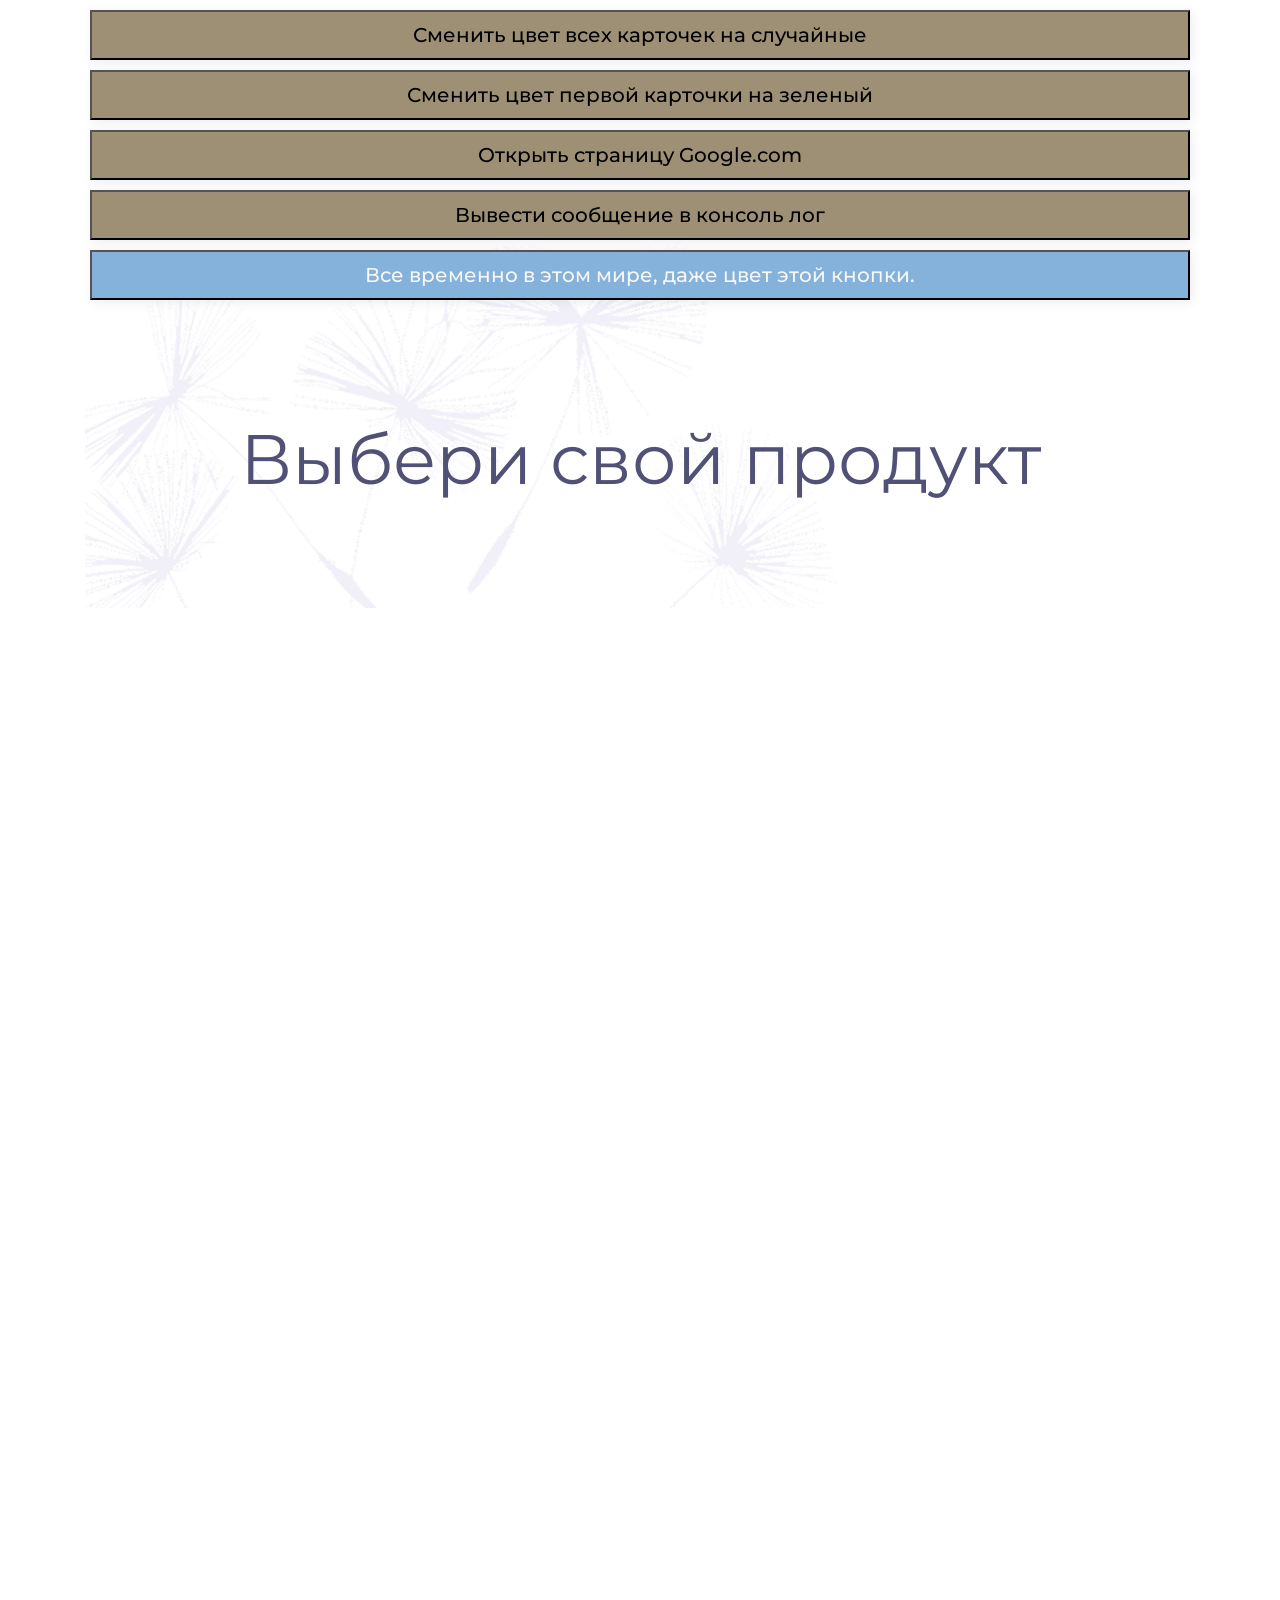
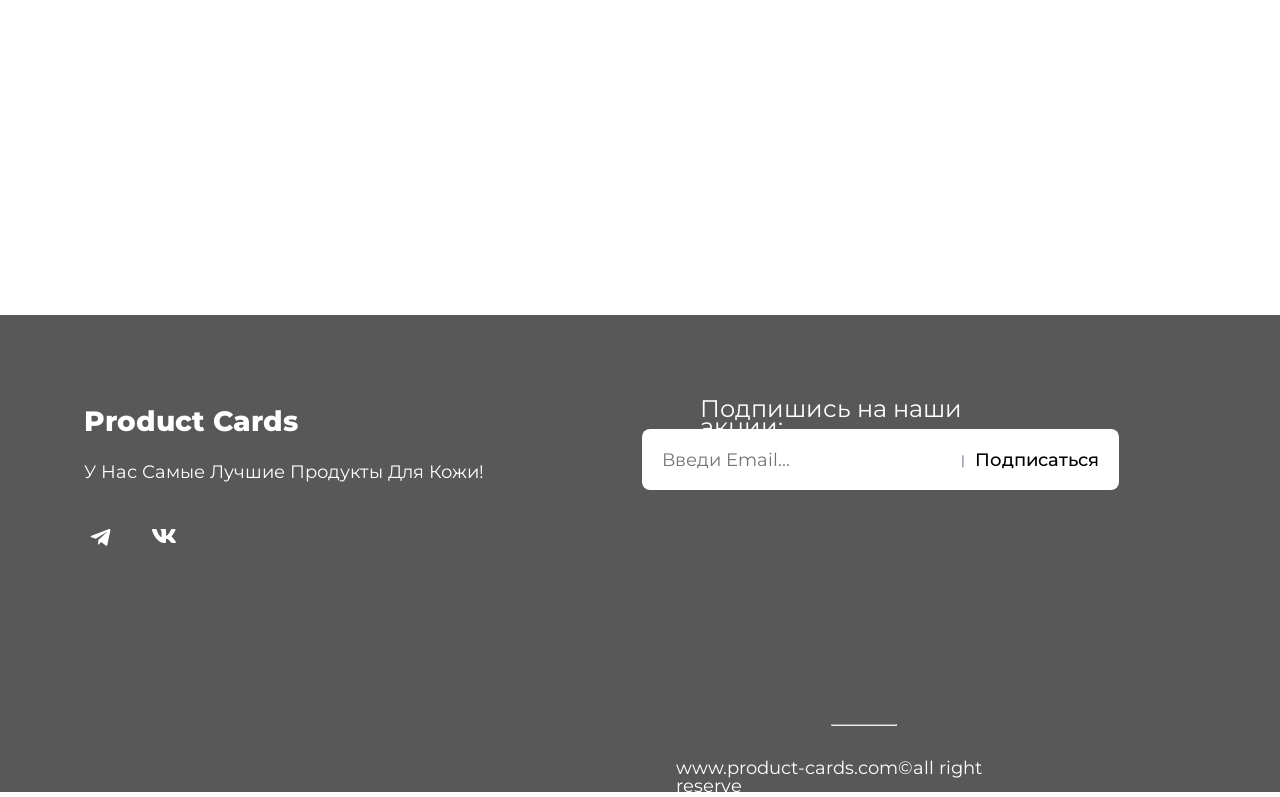
<file: index.html>
<!DOCTYPE html>
<html lang="en">
<head>
  <meta charset="UTF-8">
  <meta name="viewport" content="width=device-width, initial-scale=1.0">
  <title>Product card</title>
  <link rel="stylesheet" href="style.css">
  <link rel="preconnect" href="https://fonts.googleapis.com">
  <link rel="preconnect" href="https://fonts.gstatic.com" crossorigin>
  <link href="https://fonts.googleapis.com/css2?family=Montserrat:ital,wght@0,100..900;1,100..900&display=swap" rel="stylesheet">
</head>
<body>
  <div class="buttons-container">
    <button class="button-general button" id="change-color-all-card">Сменить цвет всех карточек на случайные</button>
    <button class="button-general button" id="change-color-first-card">Сменить цвет первой карточки на зеленый</button>
    <button class="button-general button" id="open-google">Открыть страницу Google.com</button>
    <button class="button-general button" id="output-console-log">Вывести сообщение в консоль лог</button>
    <button class="button-general two-color-button-def" id="two-color-switch-button">Все временно в этом мире, даже цвет этой кнопки. </button>
  </div>
  <div class="title-container">
    <h1 class="title">Выбери свой продукт</h1>
  </div>
  <ul id="product-list" class="product-list">
    <template id="product-template">
      <li>
        <div class="card-container">
          <img class="product-image" src="" alt="">
          <span class="product-category"></span>
          <h3 class="product-name"></h3>
          <p class="product-description"></p>
          <span>Состав:</span>
          <ul class="product-compound"></ul>
          <div class="product-price-container">
            <span class="product-price-label">Цена</span>
            <span class="product-price"></span>
          </div>
        </div>
      </li>
    </template>
  </ul>
  <footer class="footer">
    <div class="footer-main-container">
      <div class="footer-main-container-title-block">
        <h3 class="footer-title text-white">Product Cards</h3>
        <p class="footer-description text-white">У нас самые лучшие продукты для кожи!</p>
        <div class="footer-tg-vk-icons-container">
          <a href="#"><img class="footer-tg-icon" src="/images/tg_icon.svg" alt=""></a>
          <a href="#"><img class="footer-vk-icon" src="/images/vk_icon.svg" alt=""></a>
        </div>
      </div>
      <div class="footer-main-container-subscribe-block">
        <h3 class="footer-subscribe-title text-white">Подпишись на наши акции:</h3>
        <form class="footer-subscribe-form">
          <input name="email" id="subscribeEmail" type="email" placeholder="Введи Email..." class="footer-subscribe-email">
          <div>|</div>
          <button type="submit" class="footer-subscribe-button">Подписаться</button>
        </form>
      </div>
      <div class="footer-main-container-nav-block">
        <nav class="menu">
          <ul class="footer-nav-container">
            <li>
              <button class="registration-button text-white" id="openModal">Регистрация</button>
              <div class="overlay" id="overlay">
                <div class="modal" id="modal">
                  <button class="modal-close" id="closeModal">x</button>
                  <h3>Введите свои данные:</h3>
                  <form class="modal-subscribe-container" id="userRegistrationForm">
                    <div>
                      <label for="firstName">Имя:</label>
                      <input type="text" id="firstName" name="firstName" placeholder="Введите имя" required>
                    </div>
                    <div>
                      <label for="lastName">Фамилия:</label>
                      <input type="text" id="lastName" name="lastName" placeholder="Введите фамилию" required>
                    </div>
                    <div>
                      <label for="birthDate">Дата рождения:</label>
                      <input type="date" id="birthDate" name="birthDate" required>
                    </div>
                    <div>
                      <label for="login">Логин:</label>
                      <input type="text" id="login" name="login" placeholder="Придумайте логин" required>
                    </div>
                    <div>
                      <label for="password">Пароль:</label>
                      <input type="password" id="password" name="password" placeholder="Придумайте пароль" required>
                    </div>
                    <div>
                      <label for="confirmPassword">Повторите пароль:</label>
                      <input type="password" id="confirmPassword" placeholder="Повторите пароль" required>
                    </div>
                    <button type="submit">Зарегистрироваться</button>
                  </form>
                </div>
              </div>
            </li>
            <li><hr></hr></li>
            <li>
              <a class="footer-nav-title text-white">Быстрые ссылки</a>
            </li>
            <li>
              <a href="#" class="footer-nav-link text-white">Главная</a>
            </li>
            <li>
              <a href="#" class="footer-nav-link text-white">Магазин</a>
            </li>
            <li>
              <a href="#" class="footer-nav-link text-white">Контакты</a>
            </li>
          </ul>
        </nav>
      </div>
    </div>
    <div class="footer-copyright-container">
      <hr class="footer-line-above-copyright"></hr>
      <p class="footer-copyright-text text-white">www.product-cards.com©all right reserve</p>
    </div>
  </footer>
  <script type="module" src="main.js"></script>
</body>
</html>
</file>
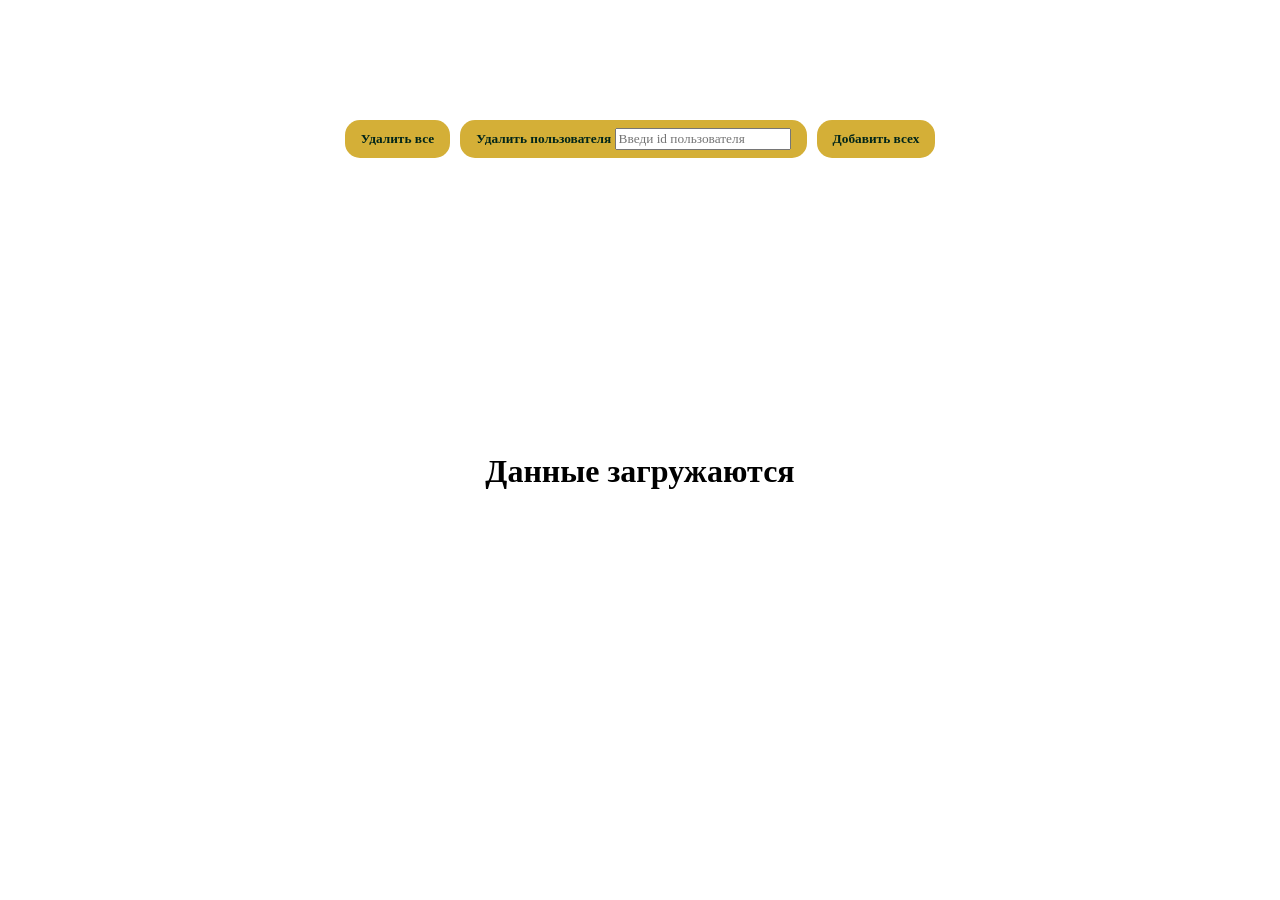
<file: homework-13/async/async.html>
<!DOCTYPE html>
<html lang="en">
<head>
  <meta charset="UTF-8">
  <meta name="viewport" content="width=device-width, initial-scale=1.0">
  <title>Async test</title>
  <link rel="stylesheet" href="async.css">
</head>
<body>
  <div>
    <h1 class="opening-text" id="loading-text">Данные загружаются</h1>
  </div>
  <ul id="user-list" class="user-list">
    <template id="user-template">
      <li>
        <div class="user-container">
          <span class="user-id"></span>
          <img class="user-photo" src="" alt="">
          <span>
            <h3 class="user-name"></h3>
            <h3 class="user-surname"></h3>
            <p class="user-age"></p>
            <p class="user-location"></p>
            <p class="user-email"></p>
          </span>
        </div>
        <button class="delete-button button">Удалить</button>
      </li>
    </template>
  </ul>
  <div class="control-panel">
    <button class="delete-all-button button">Удалить все</button>
    <button class="delete-user-button button">Удалить пользователя 
      <input type="number" id="delete-id-input" placeholder="Введи id пользователя"></input>
    </button>
    <button class="add-all-button button">Добавить всех</button>
  </div>
  <script type="module" src="async.js"></script>
</body>
</html>
</file>
<file: style.css>
* {
  box-sizing: border-box;
  margin: 0px;
  padding: 0px;
  font-family: 'Montserrat', Arial;
  font-size: 13px;
  line-height: 18px;
  color: #515076;
}

.card-container {
  width: 340px;
  height: 573px;
  padding: 25px;
  background-color: #F7F7FA;
  box-shadow: 2px 2px 10px 0px rgba(81, 80, 118, 0.1);
}

.product-category {
  font-size: 12px;
  line-height: 24px;
  text-transform: uppercase;
  color: #A5A3B9;
}

.product-name {
  font-weight: 700;
  font-size: 20px;
  line-height: 27px;
  margin-top: 30px;
  margin-bottom: 5px;
  display: block;
}

.product-description {
  margin-bottom: 15px;
}

.product-compound {
  margin-top: 5px;
  list-style: circle;
  margin-bottom: 25px;
}

.product-compound-item {
  margin-left: 14px;
}

.product-price-container {
  display: flex;
  justify-content: space-between;
}

.product-price-label {
  font-weight: 700;
  font-size: 20px;
  line-height: 24px;
}

.product-price {
  font-size: 20px;
  line-height: 24px;
}

.product-list {
  display: flex;
  flex-wrap: wrap;
  list-style: none;
  justify-content: center;
  gap: 45px;
  margin-left: 85px;
  margin-bottom: 116px;
  width: 1110px;
  height: 1191px;
}

.title {
  font-weight: 400;
  font-size: 70px;
  line-height: 78px;
  text-align: center;
  width: 846px;
  height: 78px;
  margin: 220px 0px 110px 132px;
}

.title-container {
  background-image: url("/images/bg_flowers.png");
  background-position: left top;
  background-size: 790px 697px;
  align-content: center;
  background-repeat: no-repeat;
  margin-left: 85px;
}

.buttons-container {
  display: flex;
  flex-wrap: wrap;
  justify-content: center;
  gap: 10px;
  margin-top: 10px;
  margin-left: 85px;
  margin-bottom: -100px;
  width: 1110px;
}

.button-general {
  font-weight: 500;
  font-size: 20px;
  box-shadow: 2px 2px 10px 0px rgba(81, 80, 118, 0.1);
  width: 1100px;
  height: 50px;
}

.button {
  background-color: #9d9074;
  color: #000000;
}

.two-color-button-def {
  background-color: #85b2da;
  color: #F7F7FA;
}

.two-color-button-alt {
  background-color: #9d9074;
  color: #000000;
}

.product-image {
  width: 290px;
  height: 245px;
  object-fit: contain;
}

.footer {
  width: 1728px;
  height: 477px;
  background-color: #585858;
}

.footer-main-container {
  display: flex;
  justify-content: space-between;
  width: 1569px;
  height: 147px;
  margin-left: 84px;
  padding-top: 85px;
}

.footer-title {
  font-weight: 800;
  font-size: 28px;
  line-height: 154%;
  text-transform: capitalize;
}

.footer-description {
  width: 409px;
  margin-top: 16px;
  font-weight: 400;
  font-size: 18px;
  line-height: 154%;
  text-transform: capitalize;
}

.footer-tg-vk-icons-container {
  width: 97px;
  height: 18px;
  display: flex;
  justify-content: space-around;
  gap: 30px;
}

.footer-tg-icon {
  margin-top: 42px;
  width: 21px;
  height: 17px;
}

.footer-vk-icon {
  margin-top: 42px;
  width: 24px;
  height: 14px;
}

.footer-subscribe-title {
  width: 350px;
  height: 29px;
  font-weight: 400;
  font-size: 24px;
  margin-left: -74px;
}

.footer-subscribe-form {
  color: #000000;
  background-color: #ffffff;
  display: flex;
  align-items: center;
  border-radius: 8px;
  padding: 0 10px;
  width: 477px;
  height: 61px;
  margin-left: -132px;
}

.footer-subscribe-email {
  flex-grow: 1;
  border: none;
  outline: none;
  padding: 0 10px;
  font-size: 18px;
}

.footer-subscribe-button {
  border: none;
  background: none;
  color: #000000;
  font-size: 18px;
  font-weight: 500;
  padding: 10px;
  cursor: pointer;
}

.footer-copyright-container{
  margin-top: 262px;
  margin-left: 676px;
}

.footer-line-above-copyright {
  width: 66px;
  margin-left: 155px;
}

.footer-copyright-text {
  width: 376px;
  height: 22px;
  font-weight: 400;
  font-size: 18px;
  line-height: 100%;
  margin-top: 33px;
}

.footer-nav-container {
  display: flex;
  flex-direction: column;
  justify-content: space-between;
  width: 178px;
  height: 147px;
  list-style: none;
  padding: 0;
  margin-right: 75px;
}

.footer-nav-link {
  width: 178px;
  margin-top: 17px;
  font-weight: 400;
  font-size: 18px;
  line-height: 100%;
  text-decoration: none;
}

.footer-nav-title {
  font-weight: 500;
  font-size: 20px;
}

.registration-button {
  border: none;
  background: none;
  font-size: 26px;
  font-weight: 500;
  cursor: pointer;
}

.overlay {
  position: fixed;
  inset: 0;
  background-color: #201404c4;
  z-index: 10;
  display: none;
}

.modal {
  position: fixed;
  top: 50%;
  left: 50%;
  transform: translate(-50%, -50%);
  background: #ffffff;
  padding: 20px;
  border-radius: 8px;
  z-index: 11;
  display: none;
  width: 350px;
}

.modal-showed {
  display: block;
}

.modal-close {
  position: absolute;
  top: 10px;
  right: 10px;
  cursor: pointer;
  background: none;
  border: none;
  font-size: 24px;
}

.modal-subscribe-container {
  display: flex;
  flex-direction: column;
  gap: 10px;
}

.text-white {
  color: #ffffff;
}
</file>
<file: homework-13/async/async.css>
* {
  font-family: 'Georgia', serif;
}

.opening-text {
  position: fixed;
  top: 50%;
  left: 50%;
  transform: translate(-50%, -50%);
}

body {
  display: flex;
  flex-direction: column;
  align-items: center;
  padding: 50px;
}

.user-list {
  display: flex;
  flex-wrap: wrap;
  gap: 20px;
  width: 100%;
  list-style: none;
  padding: 0;
}

.user-container {
  background: rgb(35, 66, 35);
  border: 3px solid #d4af37;
  border-radius: 15px;
  padding: 10px;
  display: flex;
  align-items: center;
  gap: 10px;
  position: relative;
  box-shadow: 0 10px 20px rgba(0,0,0,0.3);
  color: #f1e4c1;
}

.user-photo {
  width: 80px;
  height: 80px;
  background: #eee;
  border: 3px solid #d4af37;
  outline: 3px solid #004d40;
  border-radius: 50px;
  object-fit: cover
}

.control-panel {
  margin-top: 30px;
  display: flex;
  gap: 10px;
}

.button {
  background: #d4af37;
  color: #00251a;
  border: none;
  font-weight: bold;
  cursor: pointer;
  padding: 8px 16px;
  border-radius: 15px;
}
</file>
